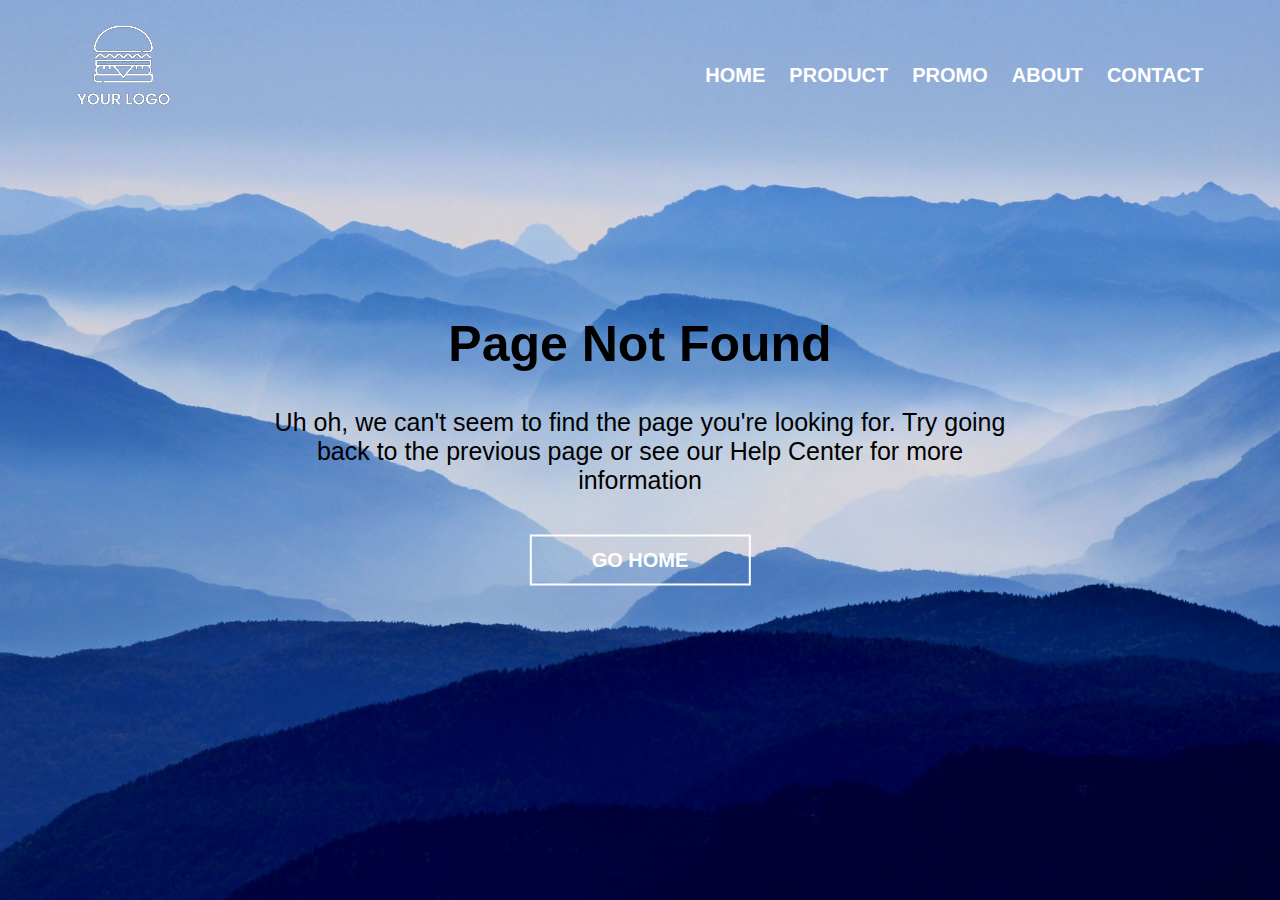
<file: ASSIGNMENT-1/extra.html>
<!DOCTYPE html>
<html>
    <head>
        <title>Error Page Not Found</title>
        <link rel="stylesheet" href="style.css">
        <link rel="icon" type="image/x-icon" href="images/burger-icon.png">
        <script src="javascript.js"></script>
        </head>
    <body>
        <div class="error">
            <nav>
                <div id="navbar">
                    <div id="logo">
                    <a href="index.html"> <img src="images/logo.png"></a>
                    </div>
                    <div id="links">
                        <a href="index.html">HOME</a>
                        <a href="extra.html" target="_blank">PRODUCT</a>
                        <a href="extra.html" target="_blank">PROMO</a>
                        <a href="extra.html" target="_blank">ABOUT</a>
                        <a href="extra.html" target="_blank">CONTACT</a>
                    </div>
                </div>
            </nav>
            <div class="error-text">
            <h1>Page Not Found</h1>
            <p>Uh oh, we can't seem to find the page you're looking for. Try going<br>
                back to the previous page or see our <a onclick="linkClick()">Help Center</a> for more<br>
                information</p>
            <a href="index.html"><button class="error-btn">GO HOME</button></a>
           </div>
        </div>
    </body>
</html>
</file>
<file: ASSIGNMENT-1/style.css>
*{
    margin: 0;
    padding: 0;
    font-family: Arial, Helvetica, sans-serif;
}



/*Group1*/
.group1 {
    background-image: linear-gradient(to top, rgba(0,0,0,0), rgba(0, 0, 0, 0.9)), url(images/background1.png);
    min-height: 100vh;
    width: 100%;
    background-size: cover;
}
#navbar {
    display: grid;
    min-height: 100px;
    grid-auto-flow: column;
    grid-gap: 1.5em;
    padding: 2% 6%;
}
#links {
    display: grid;
    justify-content: right;
    align-content: center;
    grid-auto-flow: column;
    grid-gap: 1.5em;
}
#links a {
    text-decoration: none;
    color: white;
    font-size: 20px;
    font-weight: 600;
}
#links a:hover {
    color: #f64b3c;
    transition: 0.5s;
}

.group1-text{
    width: 88%;
    color: #fff;
    position: absolute;
    top: 50%;
    left: 50%;
    transform: translate(-50%,-50%);
    text-align: left;
    font-size: 60px;

}
.group1-text p{
    margin: 10px 0 40px;
    color: #fff;
    font-size: 36px;
}
.hero-btn{
    color: #fff;
    border: 1px solid #f64b3c;
    border-radius: 100px;
    padding: 12px 60px;
    font-size: 20px;
    background: #f64b3c;
    font-weight: 600;
}
.hero-btn:hover{
    border: 1px solid #fdc200;
    background-color: #fdc200;
    transition: 1s;
    color: black;
    font-size: 20px;
}
/*Group1*/



/*Group2*/
.group2{
    width: 100%;
    height: 100vh;
    background-size: cover;
    background-image: url(images/background2.png);
}
.group2 h1{
   font-size: 100px;
   font-weight: 600; 
   color: #f64b3c;
   padding-top: 75px;
   text-align: center;
}
.row{
    padding-top: 180px;
    display: flex;
    gap: 100px;
    text-align: center;
    margin: 0 20%;
}
.row-col{
    flex-basis: 31%;
    background: #fff;
    border-radius: 10px;
    padding: 20px 5px;
}
h2{
    text-align: center;
    font-weight: 600;
    color: #f64b3c;
    padding-bottom: 10px;
}
.group2 img{
    padding: 25px;
}
select{
    width: 80%;
    padding-bottom: 25%;
}
/*Group2*/

/*Group3*/
.group3{
    width: 100%;
    height: 100vh;
    background-size: cover;
    background-color: #f64b3c;
}
.group3 h1{
   font-size: 75px;
   font-weight: 600; 
   color: #fff;
   padding: 75px 0 25px;
   text-align: center;
}
.group3 .row{
    display: flex;
    text-align: center;
    margin: 0 20%;
    background-color: #fff;
    flex-basis: 31%;
    border-radius: 10px;
    padding: 20px 5px;
    justify-content: center;
}
h3{
    text-align: left;
    font-weight: 600;
    color: #f64b3c;
    padding: 25px 0 25px;
}
.answers{
    list-style: none;
    text-align: left;
}
textarea{
    width: 100%;
}
.comment{
    padding-bottom: 25%;
}
/*Group3*/



/*Group4*/
.group4{
    width: 100%;
    height: 100vh;
    background-size: cover;
    background-color: #f6eedf;
    display: grid;
}
.group4-text {
    text-align: center;
    font-size: 50px;
    padding: 275px 0;
}
.group4 h1{
    font-weight: 600;
    color: #f64b3c;
    padding-bottom: 50px;
}
.group4 label{
    margin: 0 0 40px;
    color: #f64b3c;
    font-size: 26px;
    padding-bottom: 50px;
}
form {
    display: flex;
}
input {
    border: 0px;
    border-radius: 100px;
    padding: 12px 60px;
    font-size: 15px;
    font-weight: 600;
}
input[type=text] {
    background-color: #fff;
    flex-grow: 1;
    border-top-right-radius: 0;
    border-bottom-right-radius: 0;
    margin-left: 32%;
}
::placeholder {
    color: #c3b1a2;
}
input[type=button] {
    color: #fff;
    background-color: #f64b3c;
    border-top-left-radius: 0;
    border-bottom-left-radius: 0;
    margin-right: 32%;
}
input[type=button]:hover {
    border: #fdc200;
    background-color: #fdc200;
    transition: 1s;
    color: black;
    font-size: 15px;
}
/*Group4*/



/*Group5*/
.group5{
    background:#222222
}
.group5 .footersize {
    height: 100vh;
}
.group5 .row{
    text-align: left;
    justify-content: space-around;
}
.group5 h1 {
    margin:0;
    font-weight:600;
    color: #fff;
    padding: 150px 0 25px;
}
.group5 p {
    font-size:16px;
    line-height:20px;
    font-weight:300;
    color: white;
}
.group5 ul li {
    list-style:none;
    color: white;
    line-height: 40px;
}
.group5 ul li a{
    color: #fff;
    text-decoration: none;
    font-size: 20px;
}
.icons .fa-brands{
    color: white;
    padding-top: 25px;
    font-size: 32px;
    text-decoration: none;
}
/*Group5*/



/*EXTRA -- PAGE NOT FOUND -- WHEN CLICK ON ANY LINKS*/
.error {
    background-image:url(images/background3.jpg);
    min-height: 100vh;
    background-size: cover;
}
.error-text{
    width: 88%;
    position: absolute;
    top: 50%;
    left: 50%;
    transform: translate(-50%,-50%);
    text-align: center;
    font-size: 25px;

}
.error-text p{
    padding-top: 25px;
    margin: 10px 0 40px;
    font-size: 25px;
    font-weight: 300;
}
.error-btn{
    display: inline-block;
    color: #fff;
    border: 2.5px solid #fff;
    padding: 12px 60px;
    font-size: 20px;
    background: transparent;
    font-weight: 600;
}
.error-btn:hover{
    border: 2.5px solid #f64b3c;
    background-color: #f64b3c;
    transition: 1s;
    color: #fff;
    font-size: 20px;
}
</file>
